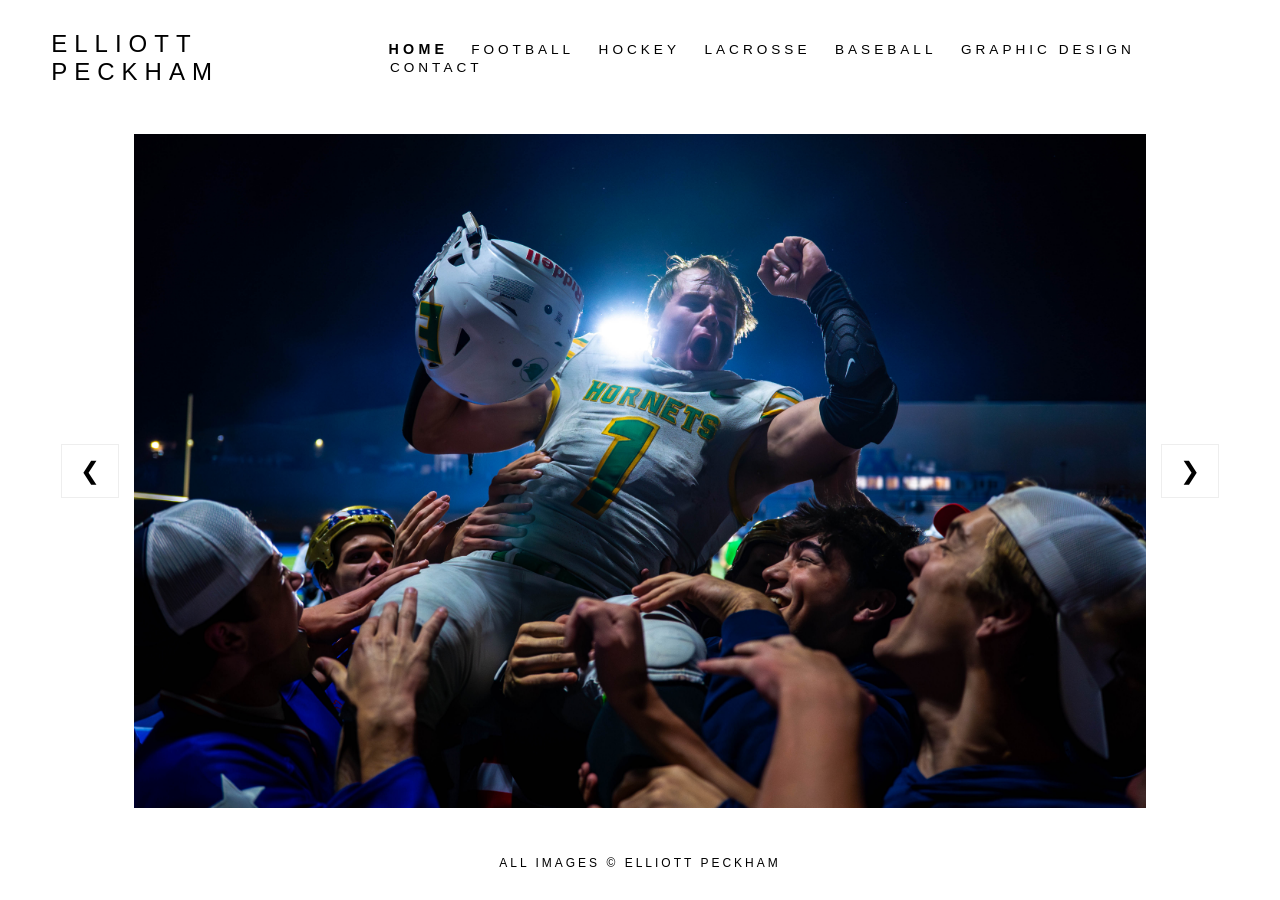
<file: index.html>
<!DOCTYPE html>
<html lang="en">
<head>
  <meta charset="UTF-8">
  <meta name="viewport" content="width=device-width, initial-scale=1.0">
  <title>Elliott Peckham | Portfolio</title>
  <link rel="stylesheet" href="css/style.css">
</head>
<body>

  <header class="site-header">
    <a href="index.html" class="logo">ELLIOTT PECKHAM</a>
    
    <button class="menu-toggle" id="menu-toggle" aria-label="Toggle Navigation">
      <span></span>
      <span></span>
      <span></span>
    </button>

    <nav class="desktop-nav" id="desktop-nav">
      <a href="index.html" class="active">Home</a>
      <a href="football.html">Football</a>
      <a href="hockey.html">Hockey</a>
      <a href="lacrosse.html">Lacrosse</a>
      <a href="baseball.html">Baseball</a>
      <a href="design.html">Graphic Design</a>
      <a href="contact.html">Contact</a>
    </nav>
  </header>

  <main class="slider-container" id="slider-container">
    <button class="prev-btn" id="prev-btn">&#10094;</button>
    
    <div class="slide active"><img src="images/photo1.JPG" alt="Home Shot 1"></div>
    <div class="slide"><img src="images/photo2.JPG" alt="Home Shot 2"></div>
    <div class="slide"><img src="images/photo3.JPG" alt="Home Shot 3"></div>
    <div class="slide"><img src="images/photo4.JPG" alt="Home Shot 4"></div>
    <div class="slide"><img src="images/photo5.JPG" alt="Home Shot 5"></div>
    <div class="slide"><img src="images/photo6.JPG" alt="Home Shot 6"></div>
    <div class="slide"><img src="images/photo7.JPG" alt="Home Shot 7"></div>
    <div class="slide"><img src="images/photo8.JPG" alt="Home Shot 8"></div>

    <button class="next-btn" id="next-btn">&#10095;</button>
  </main>

  <footer class="site-footer">
    <p>All images © Elliott Peckham</p>
  </footer>

  <script>
    // Mobile Navigation Toggle
    const menuToggle = document.getElementById('menu-toggle');
    const desktopNav = document.getElementById('desktop-nav');

    menuToggle.addEventListener('click', () => {
      desktopNav.classList.toggle('active');
    });

    // Slider Script (Arrows + Swipe)
    const slides = document.querySelectorAll('.slide');
    const prevBtn = document.getElementById('prev-btn');
    const nextBtn = document.getElementById('next-btn');
    const sliderContainer = document.getElementById('slider-container');
    let currentIndex = 0;

    function showSlide(index, direction) {
      slides.forEach((slide, i) => {
        slide.classList.remove('active', 'exit-left');
        if (i === index) {
          slide.classList.add('active');
        } else if (direction === 'next' && i === (index - 1 + slides.length) % slides.length) {
          slide.classList.add('exit-left');
        } else if (direction === 'prev' && i === (index + 1) % slides.length) {
          slide.classList.add('exit-left');
        }
      });
    }

    function nextSlide() {
      currentIndex = (currentIndex + 1) % slides.length;
      showSlide(currentIndex, 'next');
    }

    function prevSlide() {
      currentIndex = (currentIndex - 1 + slides.length) % slides.length;
      showSlide(currentIndex, 'prev');
    }

    nextBtn.addEventListener('click', nextSlide);
    prevBtn.addEventListener('click', prevSlide);

    // Touch Swipe Support
    let startX = 0;
    let endX = 0;

    sliderContainer.addEventListener('touchstart', (e) => {
      startX = e.touches[0].clientX;
    }, { passive: true });

    sliderContainer.addEventListener('touchend', (e) => {
      endX = e.changedTouches[0].clientX;
      if (startX - endX > 40) nextSlide(); // Swipe Left
      if (endX - startX > 40) prevSlide(); // Swipe Right
    }, { passive: true });
  </script>
</body>
</html>
</file>
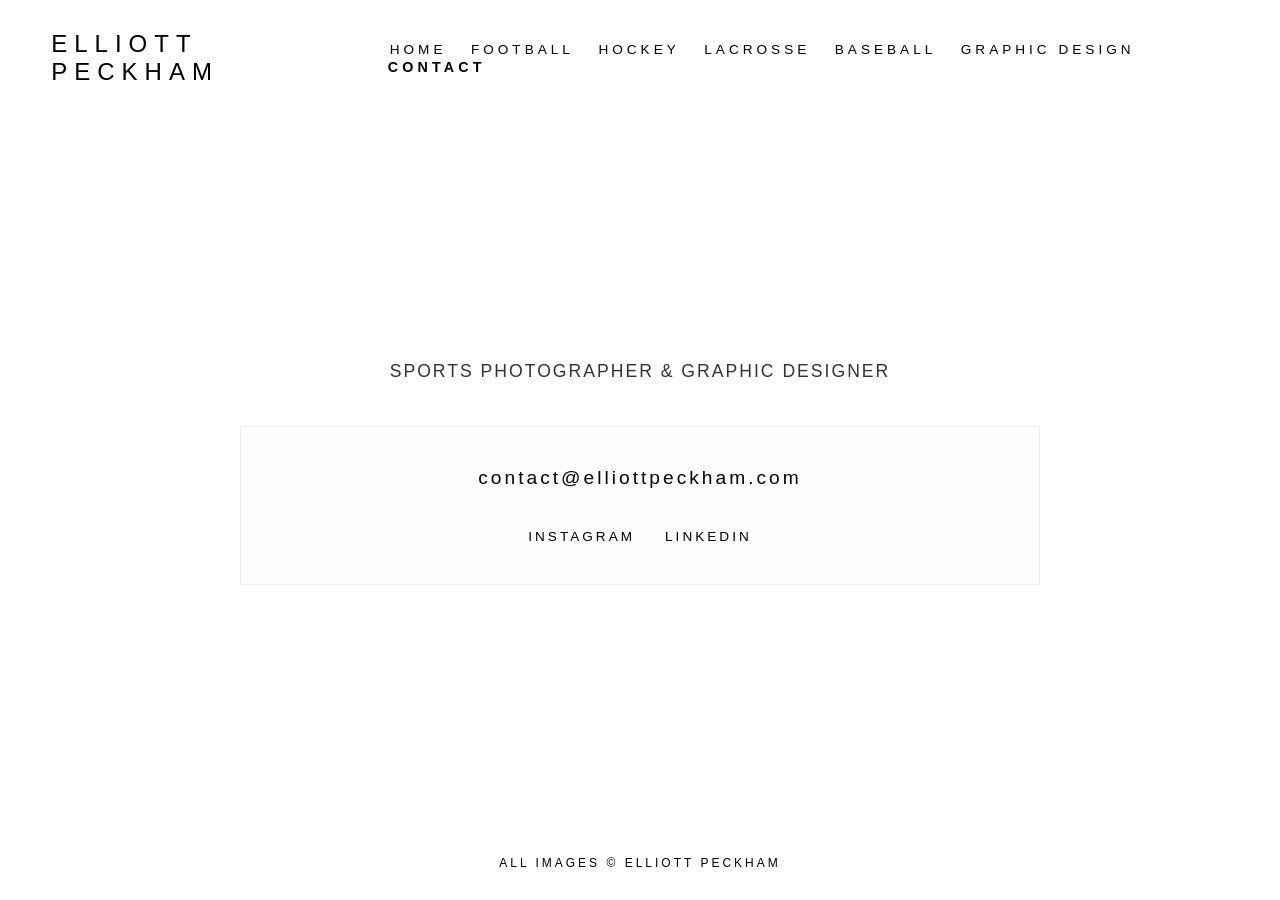
<file: contact.html>
<!DOCTYPE html>
<html lang="en">
<head>
  <meta charset="UTF-8">
  <meta name="viewport" content="width=device-width, initial-scale=1.0">
  <title>Contact | Elliott Peckham</title>
  <link rel="stylesheet" href="css/style.css">
  <style>
    .contact-container {
      max-width: 800px;
      margin: 60px auto;
      text-align: center;
      width: 100%;
    }

    .bio-text {
      font-size: 1.1rem;
      font-weight: 300;
      letter-spacing: 2px;
      text-transform: uppercase;
      margin-bottom: 40px;
      color: #333333;
      line-height: 1.6;
    }

    .contact-card {
      background: #fdfdfd;
      border: 1px solid #eeeeee;
      padding: 40px 20px;
      margin-top: 20px;
    }

    .email-link {
      display: inline-block;
      font-size: 1.2rem;
      font-weight: 300;
      letter-spacing: 3px;
      color: #000000;
      text-decoration: none;
      margin-bottom: 30px;
      transition: opacity 0.2s ease;
    }

    .email-link:hover {
      opacity: 0.6;
    }

    .social-links {
      display: flex;
      justify-content: center;
      gap: 30px;
      margin-top: 10px;
    }

    .social-links a {
      text-decoration: none;
      color: #000000;
      font-size: 0.85rem;
      font-weight: 300;
      letter-spacing: 3px;
      text-transform: uppercase;
      transition: transform 0.2s ease;
      display: inline-block;
    }

    .social-links a:hover {
      transform: scale(1.08);
      font-weight: 500;
    }
  </style>
</head>
<body>

  <header class="site-header">
    <a href="index.html" class="logo">ELLIOTT PECKHAM</a>
    
    <button class="menu-toggle" onclick="document.getElementById('desktop-nav').classList.toggle('active')" aria-label="Toggle Navigation">
      <span></span>
      <span></span>
      <span></span>
    </button>

    <nav class="desktop-nav" id="desktop-nav">
      <a href="index.html">Home</a>
      <a href="football.html">Football</a>
      <a href="hockey.html">Hockey</a>
      <a href="lacrosse.html">Lacrosse</a>
      <a href="baseball.html">Baseball</a>
      <a href="design.html">Graphic Design</a>
      <a href="contact.html" class="active">Contact</a>
    </nav>
  </header>

  <main class="contact-container">
    <p class="bio-text">Sports Photographer & Graphic Designer</p>
    <div class="contact-card">
      <a href="mailto:contact@elliottpeckham.com" class="email-link">contact@elliottpeckham.com</a>
      <div class="social-links">
        <a href="https://www.instagram.com/ep_does_visuals/?hl=en" target="_blank" rel="noopener noreferrer">Instagram</a>
        <a href="https://www.linkedin.com/in/elliott-peckham-767b37350" target="_blank" rel="noopener noreferrer">LinkedIn</a>
      </div>
    </div>
  </main>

  <footer class="site-footer">
    <p>All images © Elliott Peckham</p>
  </footer>

</body>
</html>
</file>
<file: css/style.css>
/* Base Reset */
* {
  box-sizing: border-box;
  margin: 0;
  padding: 0;
}

body {
  font-family: -apple-system, BlinkMacSystemFont, "Segoe UI", Roboto, Helvetica, Arial, sans-serif;
  background-color: #ffffff;
  color: #000000;
  min-height: 100vh;
  display: flex;
  flex-direction: column;
  justify-content: space-between;
  padding: 30px 4%;
}

/* Header & Navigation */
.site-header {
  display: flex;
  justify-content: space-between;
  align-items: center;
  z-index: 100;
  margin-bottom: 30px;
  position: relative;
}

.logo {
  font-size: 1.5rem;
  font-weight: 300;
  letter-spacing: 7px;
  text-transform: uppercase;
  color: #000000;
  text-decoration: none;
}

/* Nav links styled like logo */
.desktop-nav a {
  margin-left: 20px;
  text-decoration: none;
  color: #000000;
  font-size: 0.85rem;
  font-weight: 300;
  letter-spacing: 4px;
  text-transform: uppercase;
  transition: transform 0.2s ease, font-weight 0.2s ease;
  display: inline-block;
}

.desktop-nav a:hover,
.desktop-nav a.active {
  font-size: 0.85rem;
  font-weight: 600;
  transform: scale(1.05);
}

/* Mobile Hamburger Button */
.menu-toggle {
  display: none;
  flex-direction: column;
  justify-content: space-between;
  width: 28px;
  height: 18px;
  background: transparent;
  border: none;
  cursor: pointer;
  z-index: 101;
}

.menu-toggle span {
  width: 100%;
  height: 2px;
  background-color: #000000;
  transition: all 0.3s ease;
}

/* Homepage Slider */
.slider-container {
  position: relative;
  width: 100%;
  max-width: 1400px;
  height: 75vh;
  margin: 10px auto;
  display: flex;
  align-items: center;
  justify-content: center;
  overflow: hidden;
  touch-action: pan-y;
}

.slide {
  position: absolute;
  width: 100%;
  height: 100%;
  opacity: 0;
  transform: translateX(100%);
  transition: transform 0.4s ease-in-out, opacity 0.4s ease-in-out;
  display: flex;
  justify-content: center;
  align-items: center;
  pointer-events: none;
}

.slide.active {
  opacity: 1;
  transform: translateX(0);
  pointer-events: auto;
}

.slide.exit-left {
  opacity: 0;
  transform: translateX(-100%);
  pointer-events: none;
}

.slide img {
  max-width: 100%;
  max-height: 100%;
  object-fit: contain;
  user-select: none;
}

/* Slider Controls */
.prev-btn, .next-btn {
  position: absolute;
  top: 50%;
  transform: translateY(-50%);
  background: rgba(255, 255, 255, 0.8);
  color: #000;
  border: 1px solid #eee;
  font-size: 1.5rem;
  padding: 12px 18px;
  cursor: pointer;
  z-index: 5;
  transition: all 0.2s ease;
}

.prev-btn:hover, .next-btn:hover {
  background: #000000;
  color: #ffffff;
}

.prev-btn { left: 10px; }
.next-btn { right: 10px; }

/* Gallery Grid for Sport Pages */
.gallery-grid {
  column-count: 3;
  column-gap: 20px;
  max-width: 1400px;
  margin: 20px auto;
  width: 100%;
}

.grid-item {
  break-inside: avoid;
  margin-bottom: 20px;
  overflow: hidden;
  border-radius: 2px;
}

.grid-item img {
  width: 100%;
  height: auto;
  display: block;
  cursor: pointer;
  transition: transform 0.3s ease, opacity 0.2s ease;
}

.grid-item img:hover {
  transform: scale(1.02);
  opacity: 0.95;
}

/* Full-Screen Lightbox Modal */
.lightbox {
  display: none;
  position: fixed;
  z-index: 999;
  left: 0;
  top: 0;
  width: 100%;
  height: 100%;
  background-color: rgba(0, 0, 0, 0.9);
  justify-content: center;
  align-items: center;
}

.lightbox img {
  max-width: 90%;
  max-height: 90%;
  object-fit: contain;
}

.lightbox-close {
  position: absolute;
  top: 20px;
  right: 30px;
  color: #ffffff;
  font-size: 2.5rem;
  cursor: pointer;
  font-weight: 300;
}

/* Footer */
.site-footer {
  text-align: center;
  font-size: 0.75rem;
  color: #000000;
  letter-spacing: 3px;
  text-transform: uppercase;
  margin-top: 30px;
}

/* Responsive Rules */
@media (max-width: 900px) {
  .gallery-grid {
    column-count: 2;
  }
}

@media (max-width: 768px) {
  body {
    padding: 20px 5%;
  }

  .site-header {
    margin-bottom: 20px;
  }

  .menu-toggle {
    display: flex;
  }

  /* Clean Mobile Slide-Out Menu matching site font/style */
  .desktop-nav {
    display: flex;
    flex-direction: column;
    align-items: center;
    justify-content: center;
    gap: 25px;
    position: fixed;
    top: 0;
    left: 0;
    width: 100%;
    height: 100vh;
    background-color: #ffffff;
    z-index: 100;
    opacity: 0;
    pointer-events: none;
    transition: opacity 0.3s ease;
  }

  .desktop-nav.active {
    opacity: 1;
    pointer-events: auto;
  }

  .desktop-nav a {
    margin-left: 0;
    font-size: 1.1rem;
    letter-spacing: 5px;
  }

  .slider-container {
    height: 55vh;
  }

  .prev-btn, .next-btn {
    font-size: 1.2rem;
    padding: 8px 12px;
    background: rgba(255, 255, 255, 0.9);
  }
}

@media (max-width: 600px) {
  .gallery-grid {
    column-count: 1;
  }
  
  .logo {
    font-size: 1.1rem;
    letter-spacing: 4px;
  }
}
</file>
